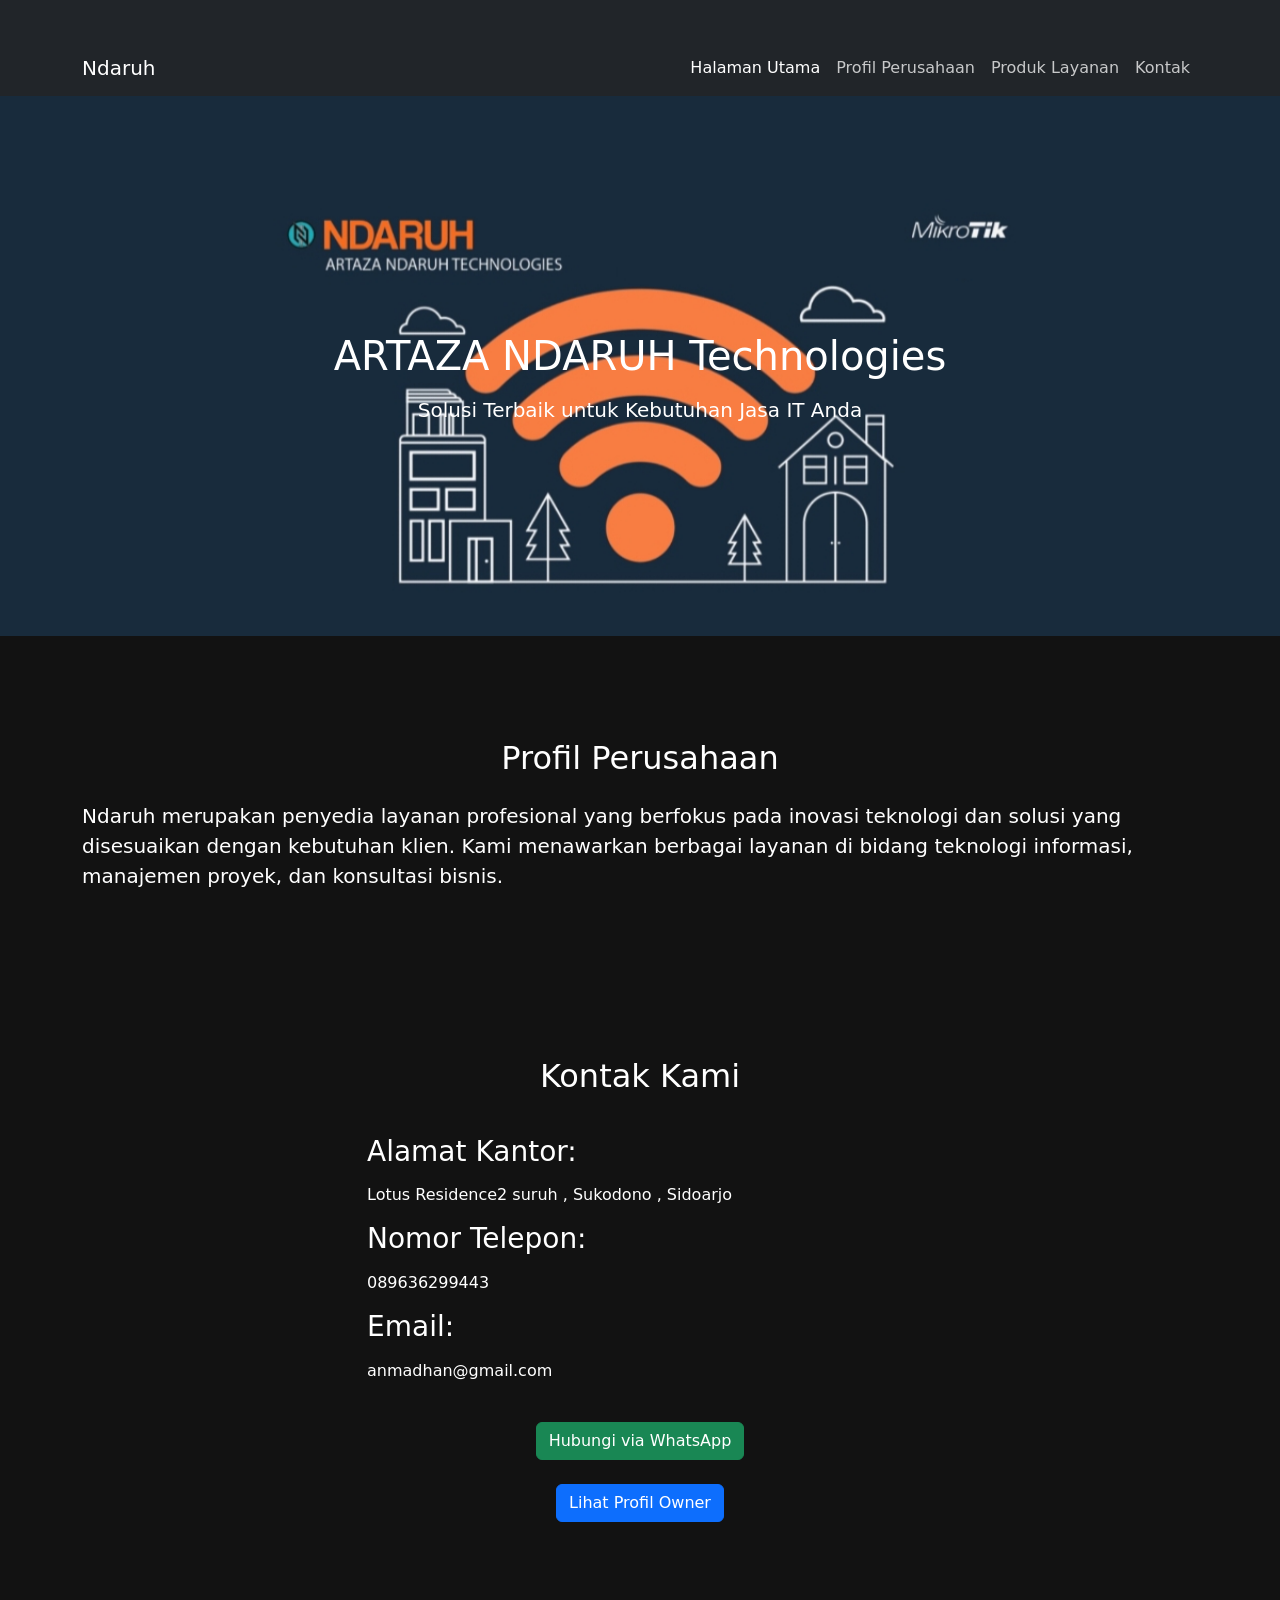
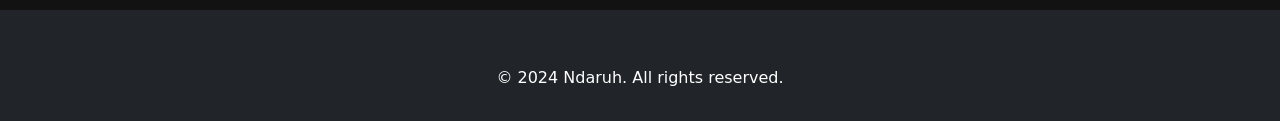
<file: index.html>
<!DOCTYPE html>
<html lang="id">
<head>
    <meta charset="UTF-8">
    <meta name="viewport" content="width=device-width, initial-scale=1.0">
    <meta http-equiv="X-UA-Compatible" content="ie=edge">
    <title>NDARUH</title>

    <link href="https://cdn.jsdelivr.net/npm/bootstrap@5.3.0-alpha1/dist/css/bootstrap.min.css" rel="stylesheet">
    <link rel="stylesheet" href="style.css">
</head>
<body>


    <nav class="navbar navbar-expand-lg navbar-dark bg-dark">
        <div class="container">
            <a class="navbar-brand" href="#">Ndaruh</a>
            <button class="navbar-toggler" type="button" data-bs-toggle="collapse" data-bs-target="#navbarNav" aria-controls="navbarNav" aria-expanded="false" aria-label="Toggle navigation">
                <span class="navbar-toggler-icon"></span>
            </button>
            <div class="collapse navbar-collapse" id="navbarNav">
                <ul class="navbar-nav ms-auto">
                    <li class="nav-item">
                        <a class="nav-link active" href="#">Halaman Utama</a>
                    </li>
                    <li class="nav-item">
                        <a class="nav-link" href="#profil-perusahaan">Profil Perusahaan</a>
                    </li>
                    <li class="nav-item">
                        <a class="nav-link" href="produk.html">Produk Layanan</a>
                    </li>
                    <li class="nav-item">
                        <a class="nav-link" href="#kontak">Kontak</a>
                    </li>
                </ul>
            </div>
        </div>
    </nav>


    <section class="hero bg-light text-center text-white d-flex justify-content-center align-items-center" style="height: 60vh; background: url('beackground.jpg') no-repeat center center/cover;">
        <div class="container">
            <h1>ARTAZA NDARUH Technologies</h1>
            <p class="lead">Solusi Terbaik untuk Kebutuhan Jasa IT Anda</p>
        </div>
    </section>


    <section id="profil-perusahaan" class="container py-5">
        <h2 class="text-center mb-4">Profil Perusahaan</h2>
        <p class="lead">Ndaruh merupakan penyedia layanan profesional yang berfokus pada inovasi teknologi dan solusi yang disesuaikan dengan kebutuhan klien. Kami menawarkan berbagai layanan di bidang teknologi informasi, manajemen proyek, dan konsultasi bisnis.</p>
    </section>


    <section id="kontak" class="container py-5 text-center">
        <h2 class="mb-4">Kontak Kami</h2>
        <div class="row justify-content-center">
            <div class="col-md-6 text-start">
                <h3>Alamat Kantor:</h3>
                <p>Lotus Residence2 suruh , Sukodono , Sidoarjo</p>
                <h3>Nomor Telepon:</h3>
                <p>089636299443</p>
                <h3>Email:</h3>
                <p>anmadhan@gmail.com</p>
            </div>
        </div>

        <!-- Tombol WhatsApp -->
        <div class="mt-4">
            <a href="https://wa.me/6289636299443" target="_blank" class="btn btn-success">
                <i class="bi bi-whatsapp"></i> Hubungi via WhatsApp
            </a>
        </div>


        <div class="mt-4">
            <a href="profil-owner.html" class="btn btn-primary">
                Lihat Profil Owner
            </a>
        </div>
    </section>


    <footer class="footer bg-dark text-white text-center py-3">
        <div class="container">
            <p>&copy; 2024 Ndaruh. All rights reserved.</p>
        </div>
    </footer>


    <script src="https://cdn.jsdelivr.net/npm/bootstrap@5.3.0-alpha1/dist/js/bootstrap.bundle.min.js"></script>
</body>
</html>
</file>
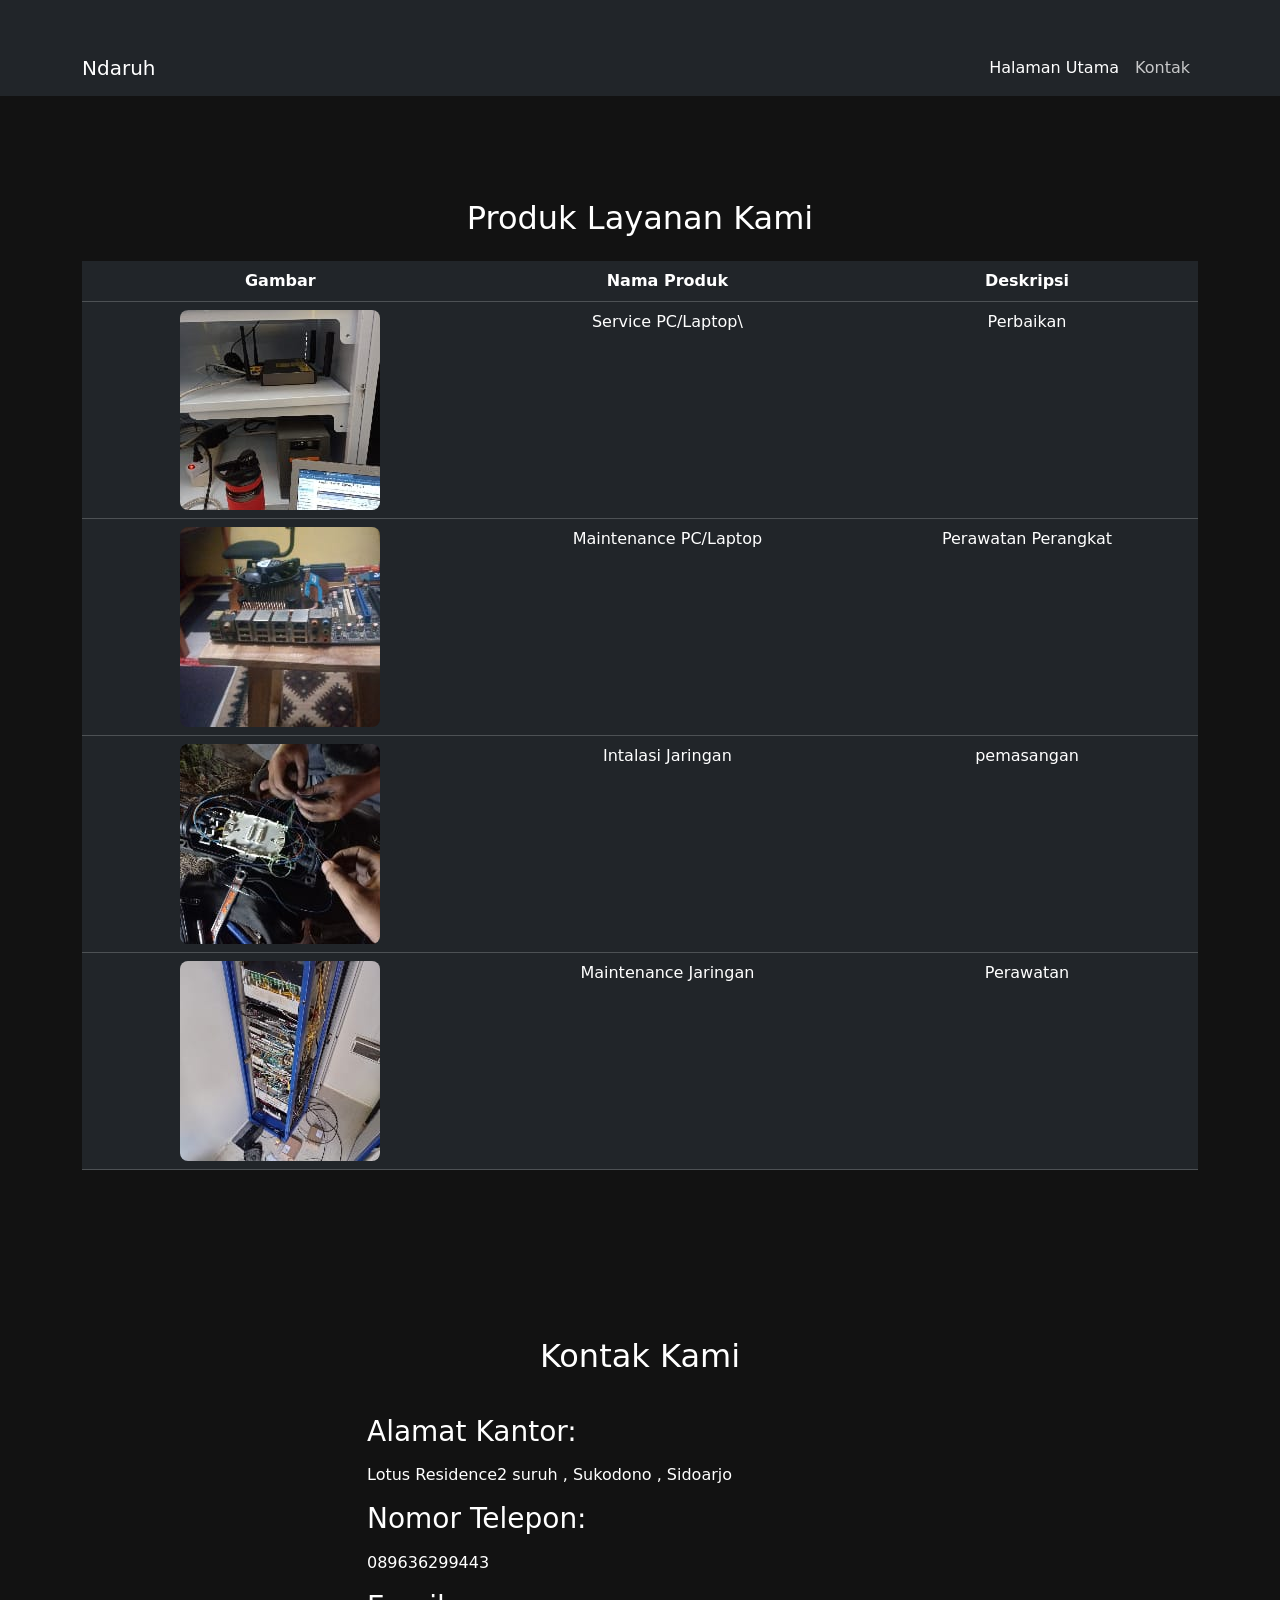
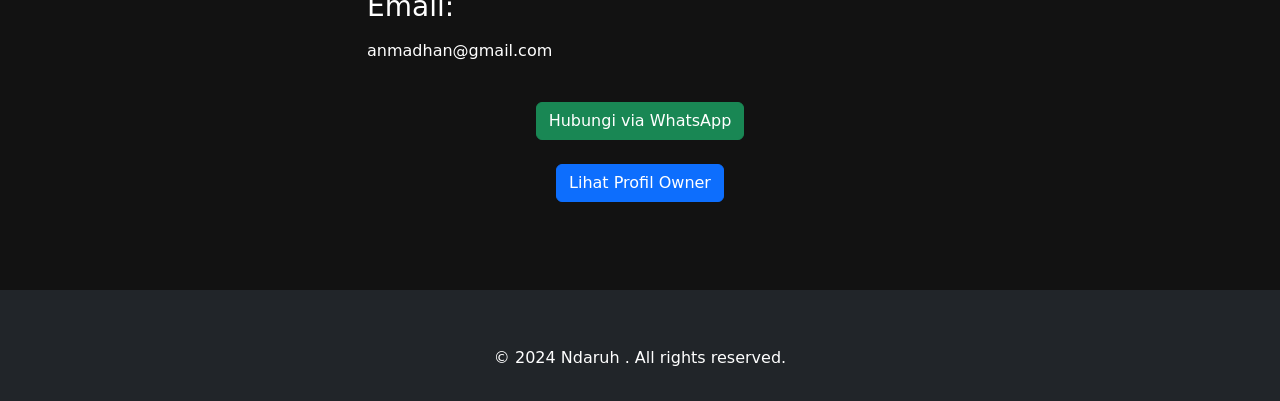
<file: produk.html>
<!DOCTYPE html>
<html lang="id">
<head>
    <meta charset="UTF-8">
    <meta name="viewport" content="width=device-width, initial-scale=1.0">
    <title>Produk</title>
    <link href="https://cdn.jsdelivr.net/npm/bootstrap@5.3.0-alpha1/dist/css/bootstrap.min.css" rel="stylesheet">
    <link rel="stylesheet" href="style.css">
</head>
<body>


    <nav class="navbar navbar-expand-lg navbar-dark bg-dark">
        <div class="container">
            <a class="navbar-brand" href="#"> Ndaruh</a>
            <button class="navbar-toggler" type="button" data-bs-toggle="collapse" data-bs-target="#navbarNav" aria-controls="navbarNav" aria-expanded="false" aria-label="Toggle navigation">
                <span class="navbar-toggler-icon"></span>
            </button>
            <div class="collapse navbar-collapse" id="navbarNav">
                <ul class="navbar-nav ms-auto">
                    <li class="nav-item">
                        <a class="nav-link active" href="index.html">Halaman Utama</a>
                    </li>
                    <li class="nav-item">
                        <a class="nav-link" href="#kontak">Kontak</a>
                    </li>
                </ul>
            </div>
        </div>
    </nav>


    <section class="container py-5">
        <h2 class="text-center mb-4">Produk Layanan Kami</h2>
        <table class="table table-dark table-hover text-center">
            <thead>
                <tr>
                    <th>Gambar</th>
                    <th>Nama Produk</th>
                    <th>Deskripsi</th>
                </tr>
            </thead>
            <tbody>
                <tr data-bs-toggle="modal" data-bs-target="#produk1Modal">
                    <td><img src="11.jpg" class="img-fluid" alt="Produk 1"></td>
                    <td>Service PC/Laptop\</td>
                    <td>Perbaikan</td>
                </tr>

                <div class="modal fade" id="produk1Modal" tabindex="-1" aria-labelledby="produk1ModalLabel" aria-hidden="true">
                    <div class="modal-dialog">
                        <div class="modal-content">
                            <div class="modal-header">
                                <h5 class="modal-title" id="produk1ModalLabel">Detail Produk 1</h5>
                                <button type="button" class="btn-close btn-close-white" data-bs-dismiss="modal" aria-label="Close"></button>
                            </div>
                            <div class="modal-body">
                                <p>Deskripsi: Perbaikan Personal Komputer, Dekstop Komputer, Laptop, Notebook .Sofware/Hardware</p>
                                <p>Harga: Menyesuikan Kerusakan </p>
                            </div>
                        </div>
                    </div>
                </div>

                <tr data-bs-toggle="modal" data-bs-target="#produk2Modal">
                    <td><img src="22.jpg" class="img-fluid" alt="Produk 2"></td>
                    <td>Maintenance PC/Laptop</td>
                    <td>Perawatan Perangkat </td>
                </tr>

                <div class="modal fade" id="produk2Modal" tabindex="-1" aria-labelledby="produk2ModalLabel" aria-hidden="true">
                    <div class="modal-dialog">
                        <div class="modal-content">
                            <div class="modal-header">
                                <h5 class="modal-title" id="produk2ModalLabel">Detail Produk 2</h5>
                                <button type="button" class="btn-close btn-close-white" data-bs-dismiss="modal" aria-label="Close"></button>
                            </div>
                            <div class="modal-body">
                                <p>Deskripsi: Maintenance Personal Komputer, Dekstop Komputer, Laptop, Notebook .Sofware/Hardware</p>
                                <p>Harga: Menyesuikan Kebutuhan </p>
                            </div>
                        </div>
                    </div>
                </div>
                        <tbody>
                            <tr data-bs-toggle="modal" data-bs-target="#produk1Modal">
                                <td><img src="33.jpg" class="img-fluid" alt="Produk3"></td>
                                <td>Intalasi Jaringan </td>
                                <td>pemasangan  </td>
                            </tr>
                            <div class="modal fade" id="produk1Modal" tabindex="-1" aria-labelledby="produk3ModalLabel" aria-hidden="true">
                                <div class="modal-dialog">
                                    <div class="modal-content">
                                        <div class="modal-header">
                                            <h5 class="modal-title" id="produk1ModalLabel">Detail Produk 1</h5>
                                            <button type="button" class="btn-close btn-close-white" data-bs-dismiss="modal" aria-label="Close"></button>
                                        </div>
                                        <div class="modal-body">
                                            <p>Deskripsi: Instalasi Jaringan LAN,MAN,WAN DAN,VPN.Sofware/Hardware</p>
                                            <p>Harga: Menyesuikan Kebutuhan</p>
                                        </div>
                                    </div>
                                </div>
                            </div>
            
                            <tr data-bs-toggle="modal" data-bs-target="#produk2Modal">
                                <td><img src="44.jpg" class="img-fluid" alt="Produk 4"></td>
                                <td>Maintenance Jaringan</td>
                                <td>Perawatan </td>
                            </tr>
                            <div class="modal fade" id="produk2Modal" tabindex="-1" aria-labelledby="produk2ModalLabel" aria-hidden="true">
                                <div class="modal-dialog">
                                    <div class="modal-content">
                                        <div class="modal-header">
                                            <h5 class="modal-title" id="produk2ModalLabel">Detail Produk 4</h5>
                                            <button type="button" class="btn-close btn-close-white" data-bs-dismiss="modal" aria-label="Close"></button>
                                        </div>
                                        <div class="modal-body">
                                            <p>Deskripsi: Perawatan Jaringan LAN,MAN,WAN DAN,VPN. Sofware/Hardware</p>
                                            <p>Harga: Menyesuikan Kebutuhan</p>
                                        </div>
                                    </div>
                                </div>
                            </div>

                            
            </tbody>
        </table>
    </section>
<section id="kontak" class="container py-5 text-center">
    <h2 class="mb-4">Kontak Kami</h2>
    <div class="row justify-content-center">
        <div class="col-md-6 text-start">
            <h3>Alamat Kantor:</h3>
            <p>Lotus Residence2 suruh , Sukodono , Sidoarjo</p>
            <h3>Nomor Telepon:</h3>
            <p>089636299443</p>
            <h3>Email:</h3>
            <p>anmadhan@gmail.com</p>
        </div>
    </div>

    <div class="mt-4">
        <a href="https://wa.me/6289636299443" target="_blank" class="btn btn-success">
            <i class="bi bi-whatsapp"></i> Hubungi via WhatsApp
        </a>
    </div>

    <div class="mt-4">
        <a href="profil-owner.html" class="btn btn-primary">
            Lihat Profil Owner
        </a>
    </div>
</section>


    <footer class="footer bg-dark text-white text-center py-3">
        <div class="container">
            <p>&copy; 2024 Ndaruh . All rights reserved.</p>
        </div>
    </footer>

    <script src="https://cdn.jsdelivr.net/npm/bootstrap@5.3.0-alpha1/dist/js/bootstrap.bundle.min.js"></script>
</body>
</html>
</file>
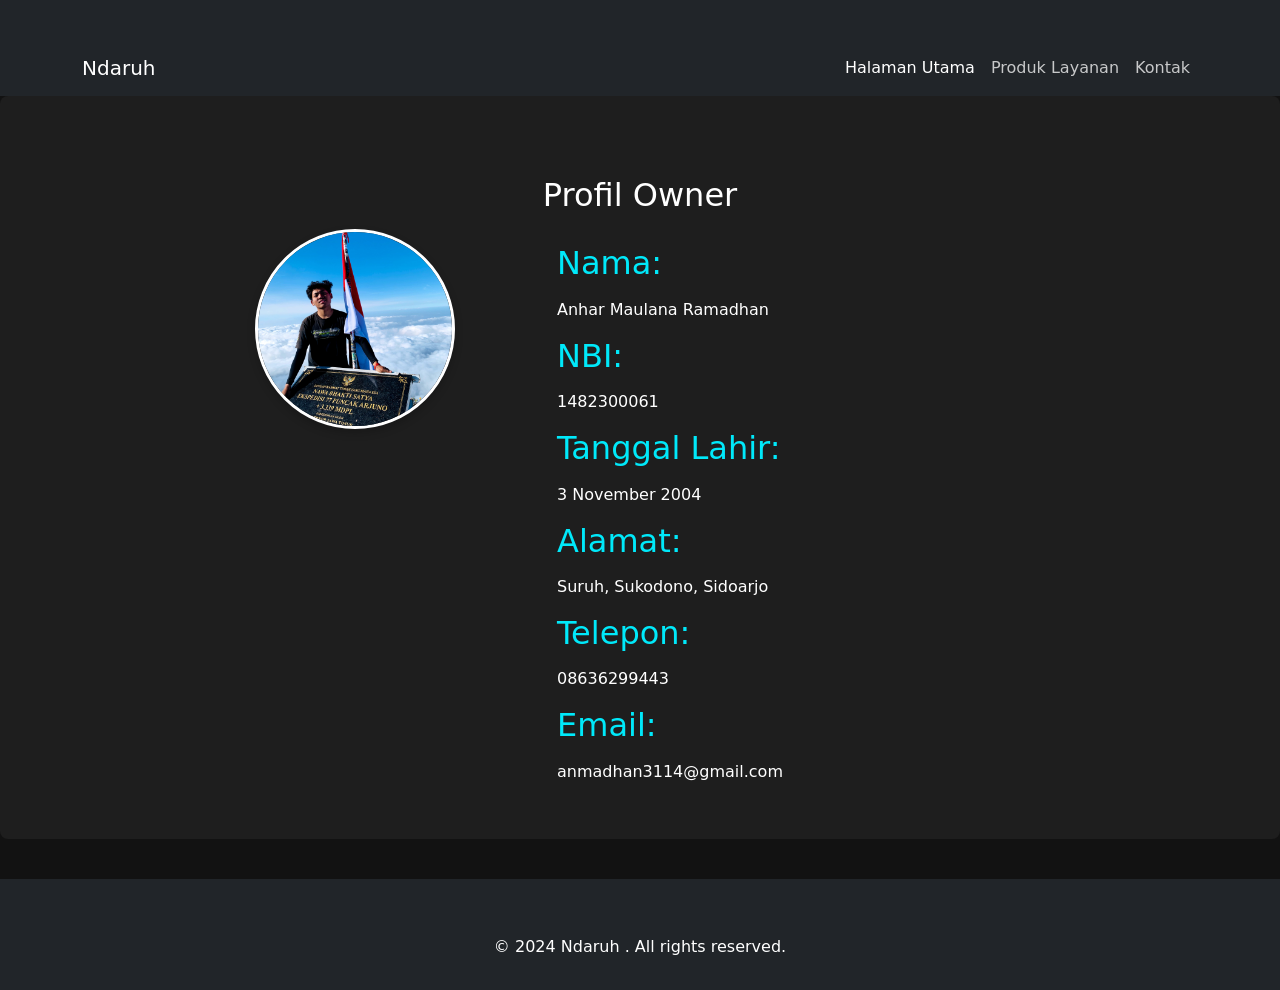
<file: profil-owner.html>
<!DOCTYPE html>
<html lang="id">
<head>
    <meta charset="UTF-8">
    <meta name="viewport" content="width=device-width, initial-scale=1.0">
    <title>Profil Owner</title>
    <link href="https://cdn.jsdelivr.net/npm/bootstrap@5.3.0-alpha1/dist/css/bootstrap.min.css" rel="stylesheet">
    <link rel="stylesheet" href="style.css">
</head>
<body>

    <!-- Navbar -->
    <nav class="navbar navbar-expand-lg navbar-dark bg-dark">
        <div class="container">
            <a class="navbar-brand" href="#">Ndaruh</a>
            <button class="navbar-toggler" type="button" data-bs-toggle="collapse" data-bs-target="#navbarNav" aria-controls="navbarNav" aria-expanded="false" aria-label="Toggle navigation">
                <span class="navbar-toggler-icon"></span>
            </button>
            <div class="collapse navbar-collapse" id="navbarNav">
                <ul class="navbar-nav ms-auto">
                    <li class="nav-item">
                        <a class="nav-link active" href="index.html">Halaman Utama</a>
                    </li>
                    <li class="nav-item">
                        <a class="nav-link" href="produk.html">Produk Layanan</a>
                    </li>
                    <li class="nav-item">
                        <a class="nav-link" href="#kontak">Kontak</a>
                    </li>
                </ul>
            </div>
        </div>
    </nav>


    <!-- Profil Owner Section -->
    <section class="biodata-container text-center">
        <div class="container">
            <h2>Profil Owner</h2>
            <div class="row justify-content-center">
                <div class="col-md-4 text-center photo">
                    <img src="biodata.jpg" alt="Foto Profil">
                </div>
                <div class="col-md-6 info text-start">
                    <h2>Nama:</h2>
                    <p>Anhar Maulana Ramadhan</p>

                    <h2>NBI:</h2>
                    <p>1482300061</p>

                    <h2>Tanggal Lahir:</h2>
                    <p>3 November 2004</p>

                    <h2>Alamat:</h2>
                    <p>Suruh, Sukodono, Sidoarjo</p>

                    <h2>Telepon:</h2>
                    <p>08636299443</p>

                    <h2>Email:</h2>
                    <p>anmadhan3114@gmail.com</p>
                </div>
            </div>
        </div>
    </section>

    <!-- Footer -->
    <footer class="footer bg-dark text-white text-center py-3">
        <div class="container">
            <p>&copy; 2024 Ndaruh . All rights reserved.</p>
        </div>
    </footer>

    <script src="https://cdn.jsdelivr.net/npm/bootstrap@5.3.0-alpha1/dist/js/bootstrap.bundle.min.js"></script>
</body>
</html>
</file>
<file: style.css>
body, .navbar, .footer, .modal-content {
    background-color: #121212;
    color: #ffffff;
}

.navbar-dark .navbar-nav .nav-link.active,
.navbar-dark .navbar-nav .nav-link {
    color: rgba(255, 255, 255, 0.75);
}

.navbar-dark .navbar-nav .nav-link.active {
    color: #ffffff;
}

.footer {
    background-color: #1f1f1f;
}

.table-dark.table-hover tbody tr:hover {
    background-color: #2a2a2a;
}

.btn-close-white {
    filter: invert(1);
}


h2, h3, p {
    margin: 15px 0;
}

img {
    border-radius: 8px;
}

.container {
    margin-top: 40px;
}

footer {
    padding: 20px 0;
    margin-top: 40px;
}


.photo img {
    width: 100%; 
    max-width: 200px; 
    height: auto; 
    border-radius: 50%; 
    border: 3px solid #fff; 
    box-shadow: 0 4px 8px rgba(0, 0, 0, 0.2); 
    transition: transform 0.3s; 
}


.photo img:hover {
    transform: scale(1.05); 
}


.biodata-container {
    padding: 40px 0; 
    background-color: #1e1e1e; 
    border-radius: 8px; 
}


.info h2 {
    color: #00e9fa; 
}
</file>
